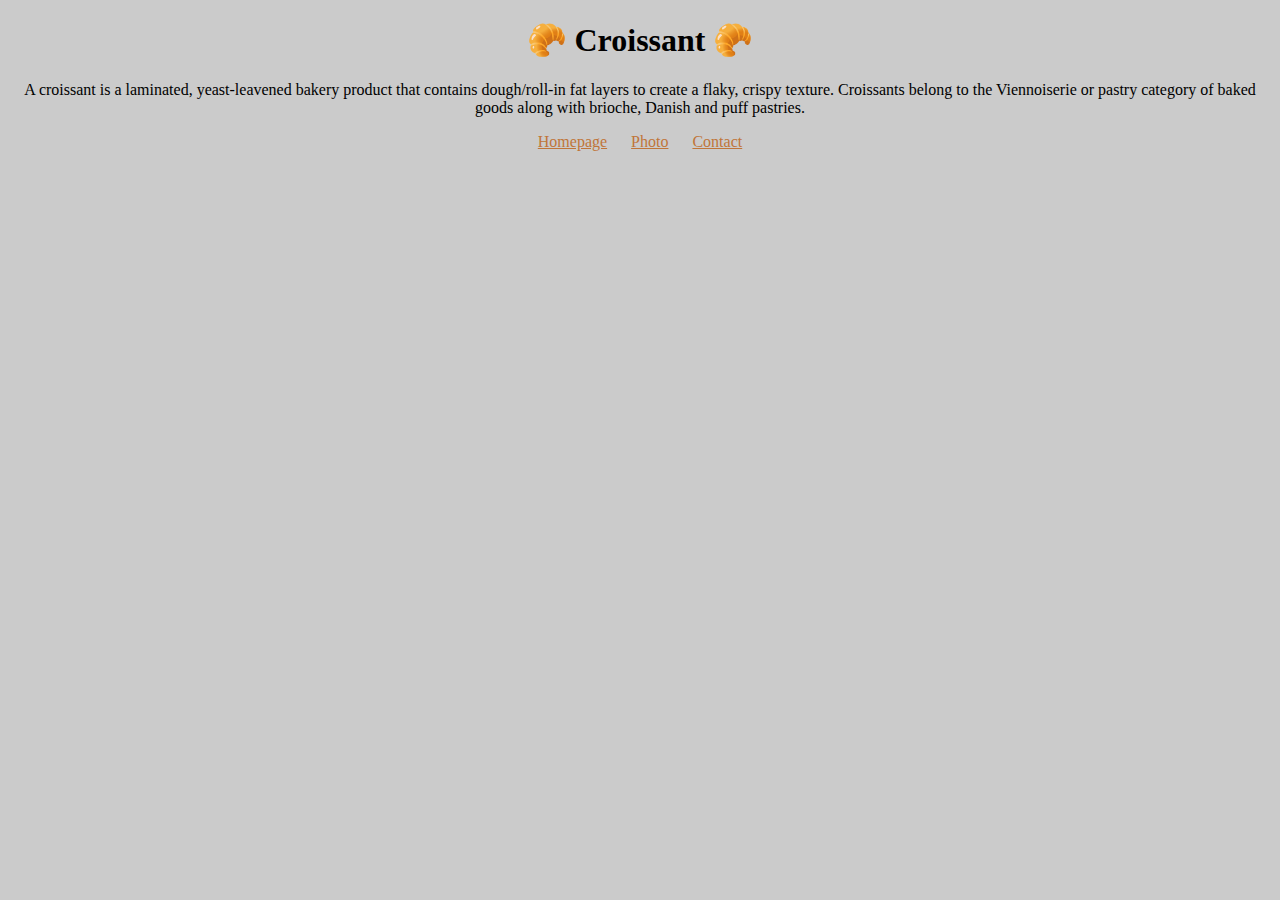
<file: index.html>
<!DOCTYPE html>
<html lang="en">
  <head>
    <meta charset="UTF-8" />
    <meta
      name="description"
      content="A croissant is a laminated, yeast-leavened bakery product that contains
      dough/roll-in fat layers to create a flaky, crispy texture. Croissants
      belong to the Viennoiserie or pastry category of baked goods along with
      brioche, Danish and puff pastries."
    />
    <meta http-equiv="X-UA-Compatible" content="IE=edge" />
    <meta name="viewport" content="width=, initial-scale=1.0" />
    <link rel="stylesheet" href="/src/style.css" />
    <title>What is a croissant? | Oregon Croissants🌲🥐</title>
  </head>
  <body>
    <h1>🥐 Croissant 🥐</h1>
    <p>
      A croissant is a laminated, yeast-leavened bakery product that contains
      dough/roll-in fat layers to create a flaky, crispy texture. Croissants
      belong to the Viennoiserie or pastry category of baked goods along with
      brioche, Danish and puff pastries.
    </p>
    <a href="/" class="page-link" title="Homepage">Homepage</a>
    <a href="/photo.html" class="page-link" title="Photo">Photo</a>
    <a href="/contact.html" class="page-link" title="Contact Info">Contact</a>
  </body>
</html>
</file>
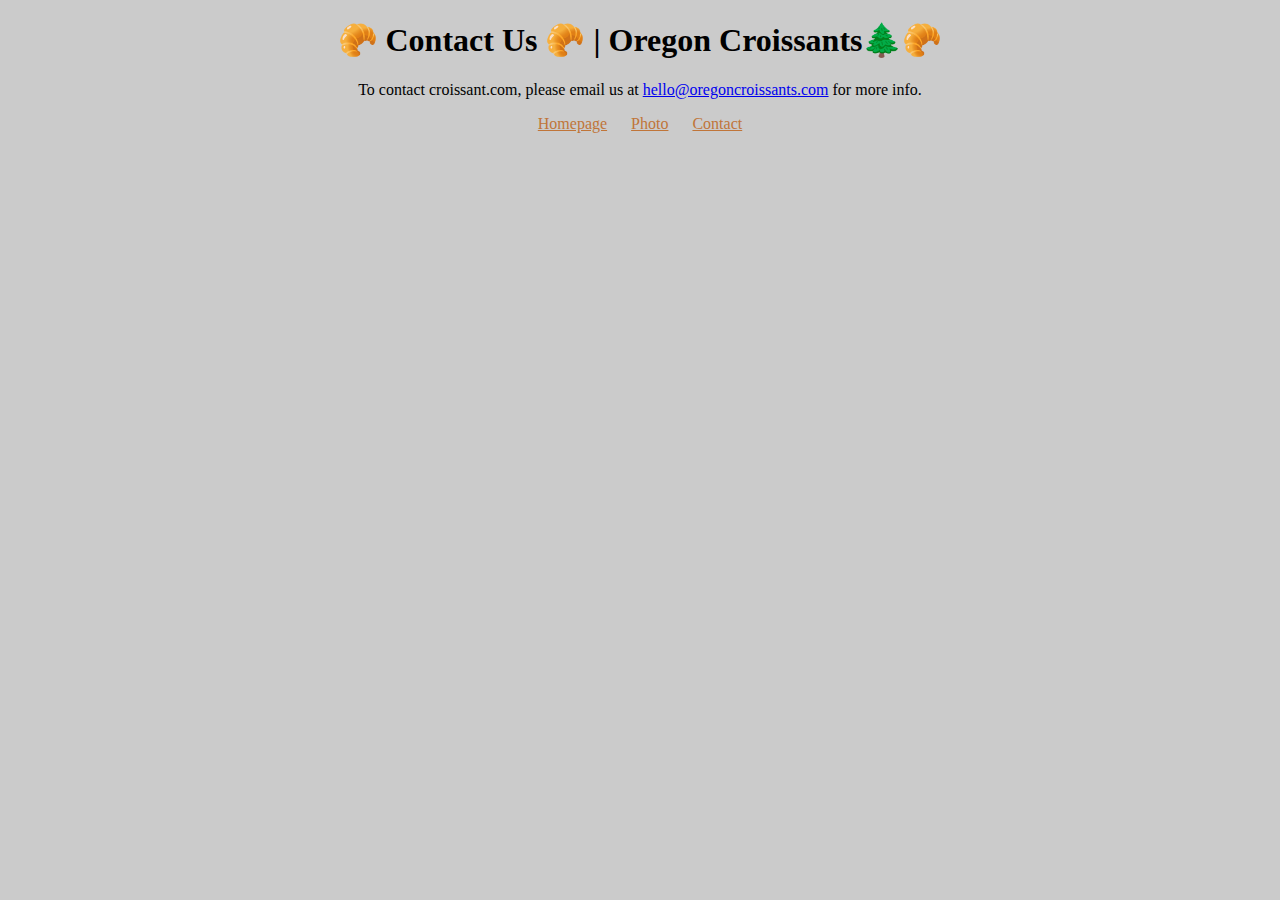
<file: contact.html>
<!DOCTYPE html>
<html lang="en">
  <head>
    <meta charset="UTF-8" />
    <meta
      name="description"
      content="Contact us at hello@oregoncroissants.com"
    />
    <meta http-equiv="X-UA-Compatible" content="IE=edge" />
    <meta name="viewport" content="width=device-width, initial-scale=1.0" />
    <link rel="stylesheet" href="/src/style.css" />
    <title>Contact us - Croissant.com</title>
  </head>
  <body>
    <h1>🥐 Contact Us 🥐 | Oregon Croissants🌲🥐</h1>
    <p>
      To contact croissant.com, please email us at
      <a
        href="mailto:hello@oregoncroissants.com"
        target="_blank"
        title="Email Address"
        >hello@oregoncroissants.com</a
      >
      for more info.
    </p>
    <a href="/" class="page-link" title="Homepage">Homepage</a>
    <a href="/photo.html" class="page-link" title="Photo">Photo</a>
    <a href="/contact.html" class="page-link" title="Contact Info">Contact</a>
  </body>
</html>
</file>
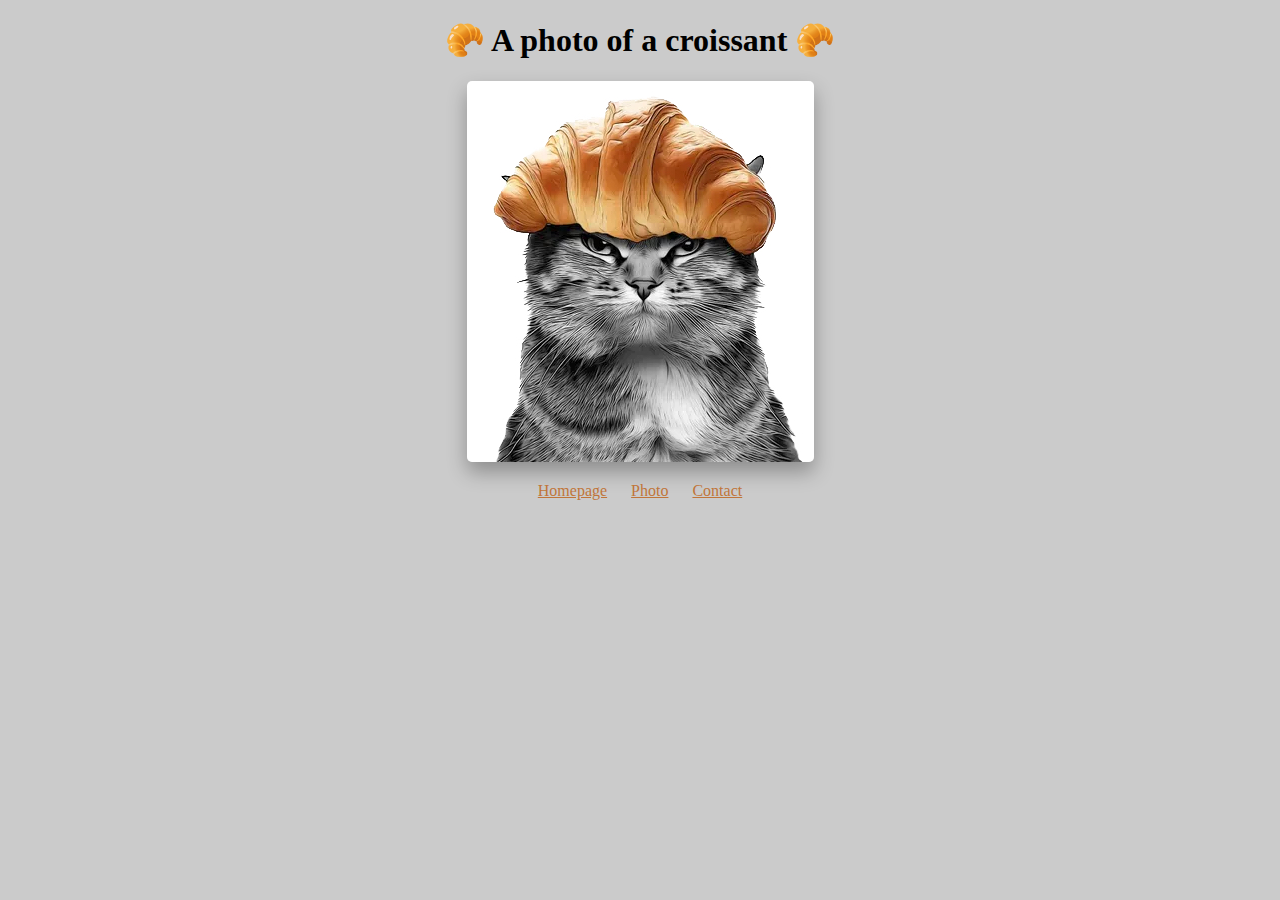
<file: photo.html>
<!DOCTYPE html>
<html lang="en">
  <head>
    <meta charset="UTF-8" />
    <meta
      name="description"
      content="Enjoy this adorable photo of a croissant"
    />
    <meta http-equiv="X-UA-Compatible" content="IE=edge" />
    <meta name="viewport" content="width=device-width, initial-scale=1.0" />
    <link rel="stylesheet" href="/src/style.css" />
    <title>An example of a croissant in action | Oregon Croissants🌲🥐</title>
  </head>
  <body>
    <h1>🥐 A photo of a croissant 🥐</h1>
    <img src="/images/croissant-photo.jpg" alt="croissant cat" />
    <a href="/" class="page-link" title="Homepage">Homepage</a>
    <a href="/photo.html" class="page-link" title="Photo">Photo</a>
    <a href="/contact.html" class="page-link" title="Contact Info">Contact</a>
  </body>
</html>
</file>
<file: src/style.css>
body {
  text-align: center;
  background-color: #cbcbcb;
}

img {
  display: block;
  margin: 20px auto;
  border-radius: 5px;
  box-shadow: 0px 10px 20px rgba(0, 0, 0, 0.3);
}

.page-link {
  padding: 10px;
  color: #c07539;
}
</file>
